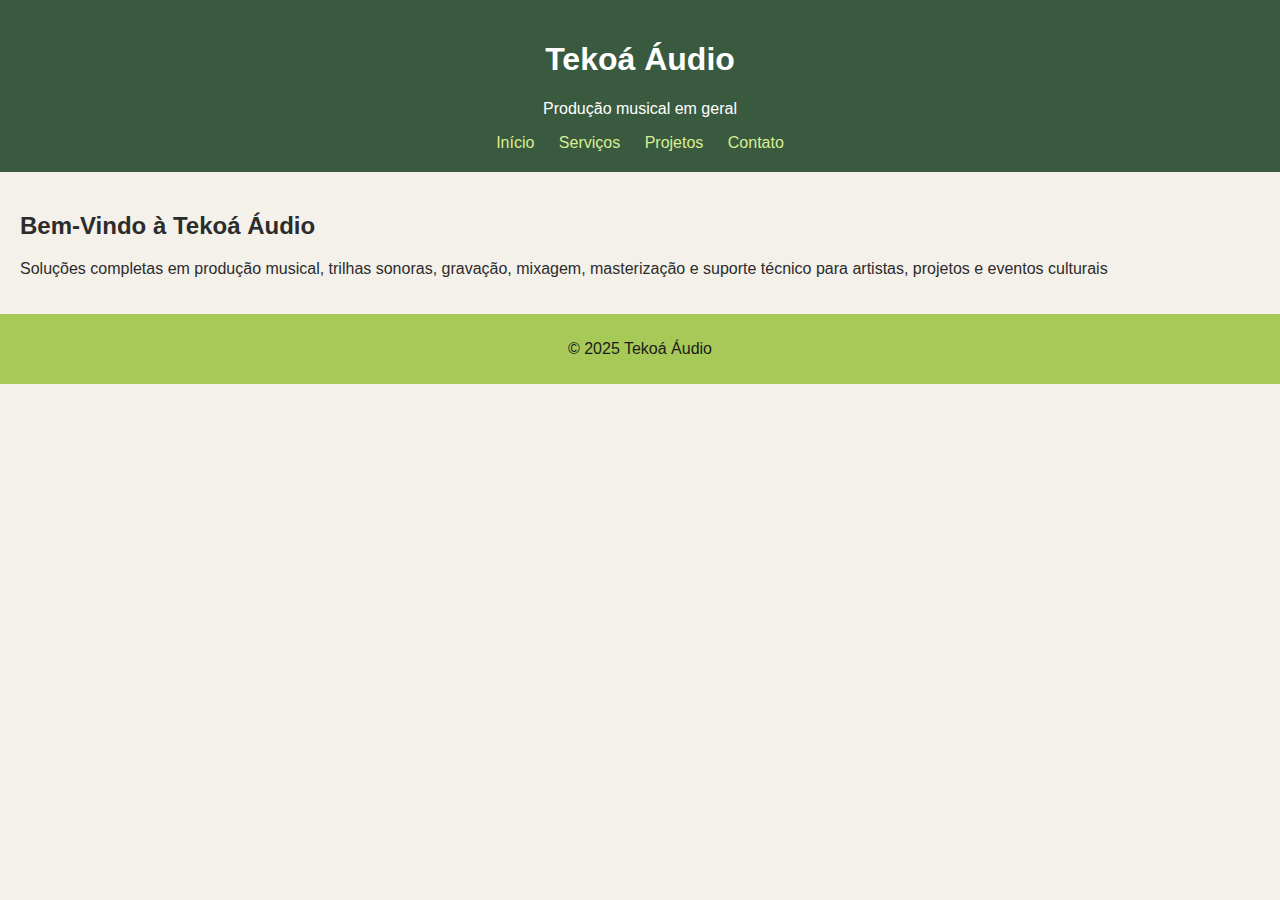
<file: index.html>
<!DOCTYPE html>
<html lang="pt-BR">
    <head>
        <meta charset="utf-8">
        <title> Tekoá Áudio</title>
        <link rel="stylesheet" href="style.css">
    </head>
    <body>
        <header>
            <h1>Tekoá Áudio</h1>
            <p>Produção musical em geral</p>
            <nav>
                <a href="index.html">Início</a>
                <a href="servicos.html">Serviços</a>
                <a href="projetos.html">Projetos</a>
                <a href="contato.html">Contato</a>
            </nav>
        </header>
        <main>
            <section>
                <h2>Bem-Vindo à Tekoá Áudio</h2>
                <p>Soluções completas em produção musical, trilhas sonoras, gravação, mixagem, masterização e suporte técnico para artistas, projetos e eventos culturais</p>
            </section>
        </main>
        <footer>
            <p>&copy; 2025 Tekoá Áudio</p>
            <p><a href="https://lucasbrogiolo.com.br" target="_blank"></a></p>
        </footer>
    </body>
</html>
</file>
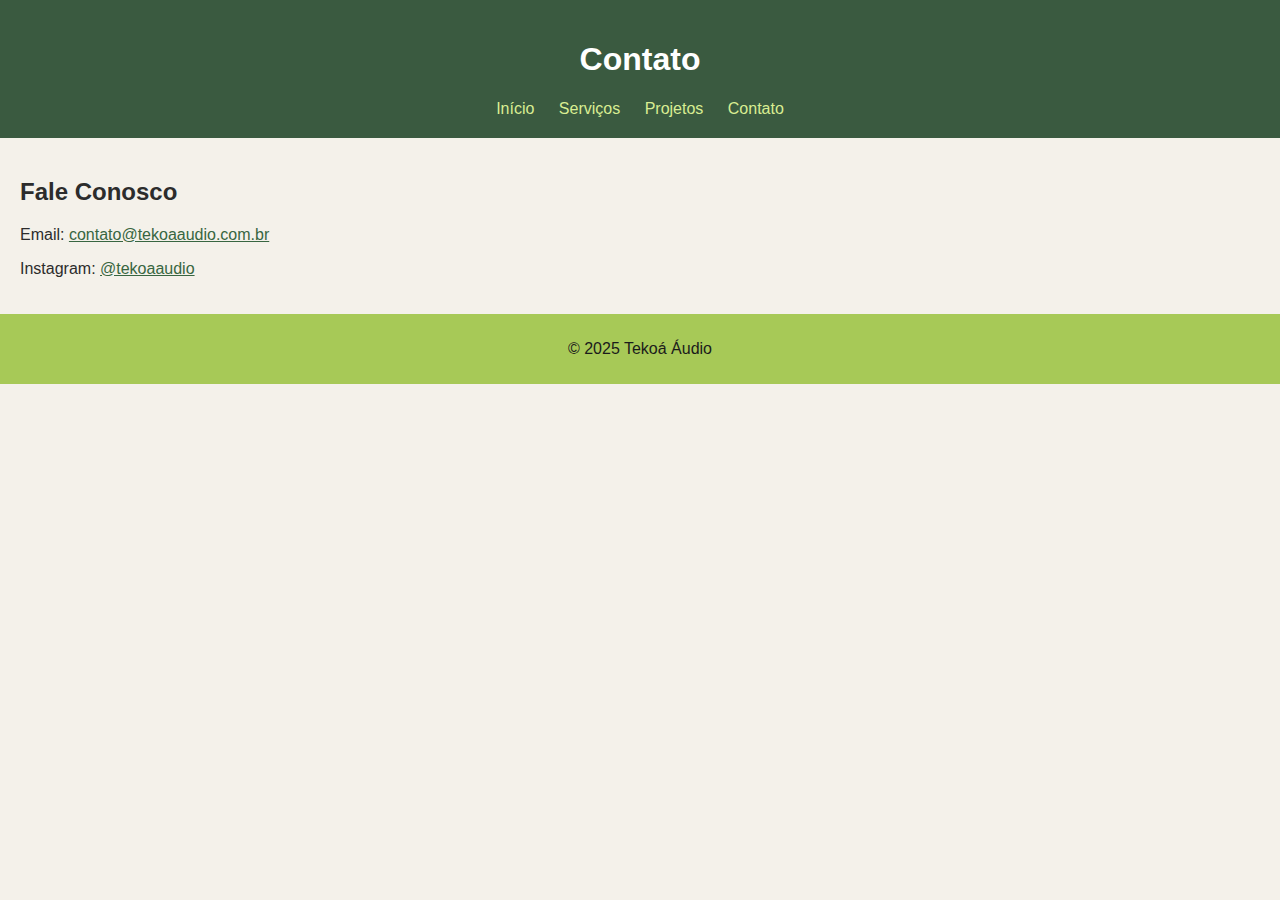
<file: contato.html>
<!DOCTYPE html>
<html lang="pt-BR">
<head>
  <meta charset="UTF-8">
  <title>Contato - Tekoá Áudio</title>
  <link rel="stylesheet" href="style.css">
</head>
<body>
  <header>
    <h1>Contato</h1>
    <nav>
      <a href="index.html">Início</a>
      <a href="servicos.html">Serviços</a>
      <a href="projetos.html">Projetos</a>
      <a href="contato.html">Contato</a>
    </nav>
  </header>
  <main>
    <section>
      <h2>Fale Conosco</h2>
      <p>Email: <a href="mailto:contato@tekoaaudio.com.br">contato@tekoaaudio.com.br</a></p>
      <p>Instagram: <a href="https://instagram.com/tekoaaudio" target="_blank">@tekoaaudio</a></p>
    </section>
  </main>
  <footer>
    <p>&copy; 2025 Tekoá Áudio</p>
  </footer>
</body>
</html>
</file>
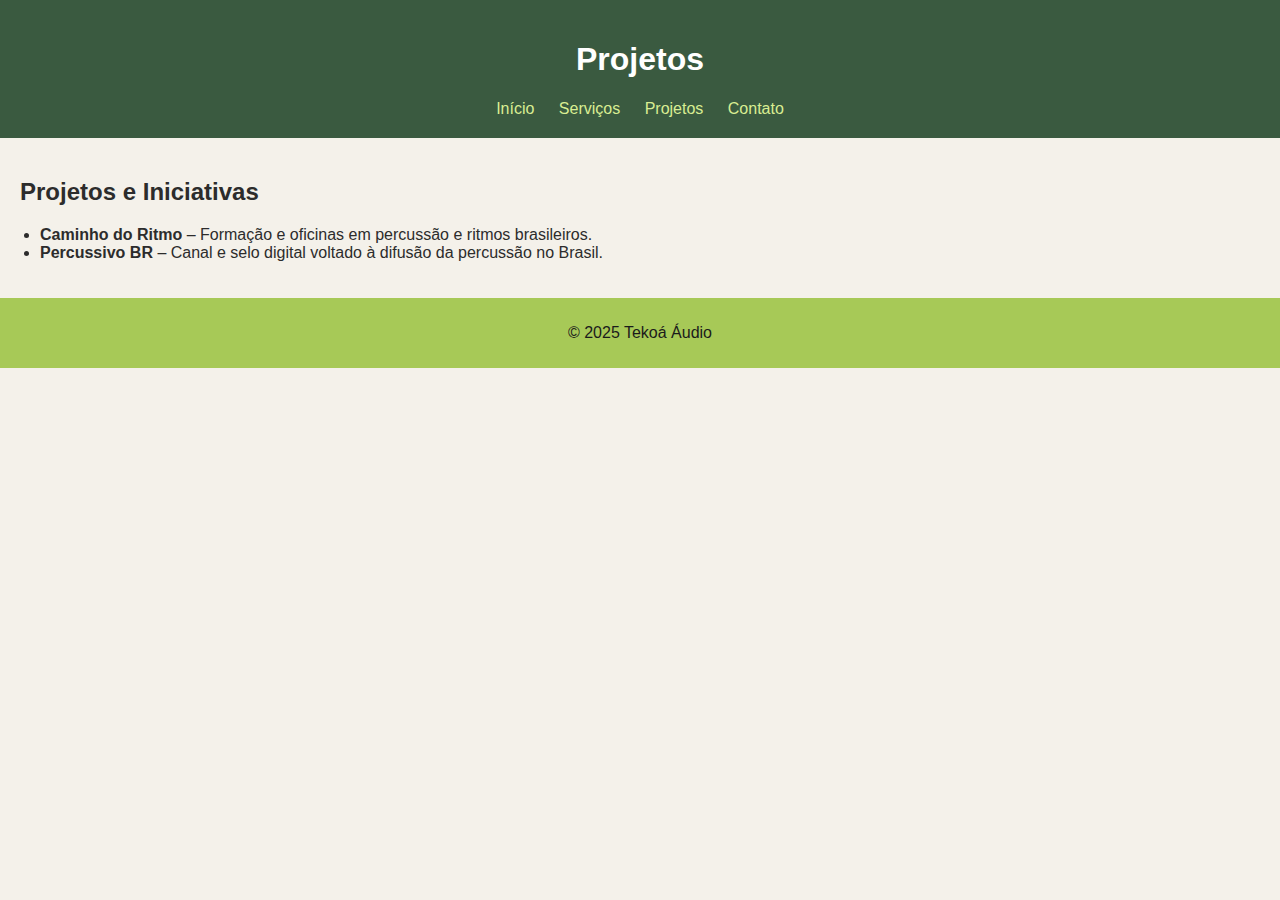
<file: projetos.html>
<!DOCTYPE html>
<html lang="pt-BR">
<head>
  <meta charset="UTF-8">
  <title>Projetos - Tekoá Áudio</title>
  <link rel="stylesheet" href="style.css">
</head>
<body>
  <header>
    <h1>Projetos</h1>
    <nav>
      <a href="index.html">Início</a>
      <a href="servicos.html">Serviços</a>
      <a href="projetos.html">Projetos</a>
      <a href="contato.html">Contato</a>
    </nav>
  </header>
  <main>
    <section>
      <h2>Projetos e Iniciativas</h2>
      <ul>
        <li><strong>Caminho do Ritmo</strong> – Formação e oficinas em percussão e ritmos brasileiros.</li>
        <li><strong>Percussivo BR</strong> – Canal e selo digital voltado à difusão da percussão no Brasil.</li>
      </ul>
    </section>
  </main>
  <footer>
    <p>&copy; 2025 Tekoá Áudio</p>
  </footer>
</body>
</html>
</file>
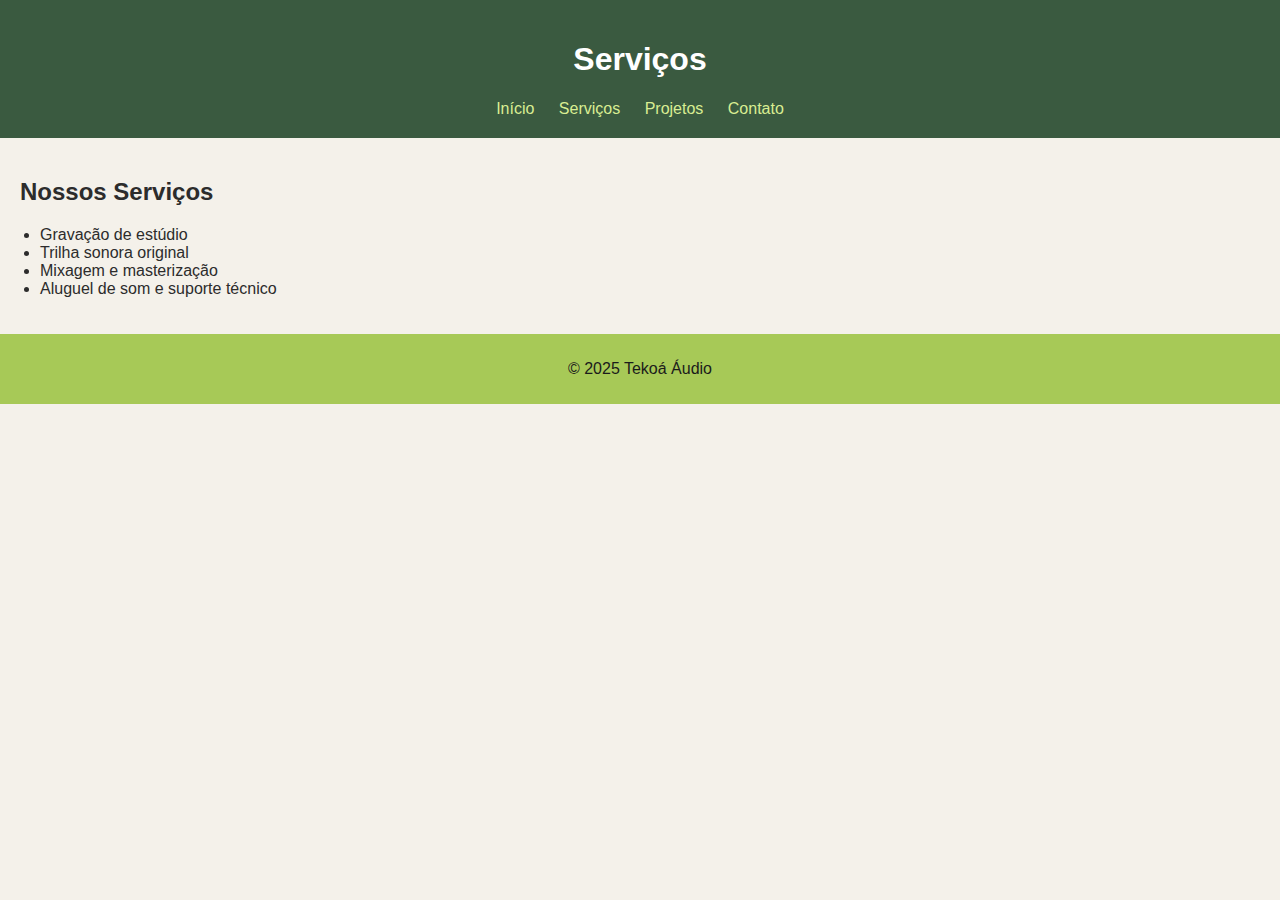
<file: servicos.html>
<!DOCTYPE html>
<html lang="pt-BR">
<head>
  <meta charset="UTF-8">
  <title>Serviços - Tekoá Áudio</title>
  <link rel="stylesheet" href="style.css">
</head>
<body>
  <header>
    <h1>Serviços</h1>
    <nav>
      <a href="index.html">Início</a>
      <a href="servicos.html">Serviços</a>
      <a href="projetos.html">Projetos</a>
      <a href="contato.html">Contato</a>
    </nav>
  </header>
  <main>
    <section>
      <h2>Nossos Serviços</h2>
      <ul>
        <li>Gravação de estúdio</li>
        <li>Trilha sonora original</li>
        <li>Mixagem e masterização</li>
        <li>Aluguel de som e suporte técnico</li>
      </ul>
    </section>
  </main>
  <footer>
    <p>&copy; 2025 Tekoá Áudio</p>
  </footer>
</body>
</html>
</file>
<file: style.css>
body {
    font-family: 'Segoe UI', sans-serif;
    background-color: #f4f1ea;
    color: #2c2c2c;
    margin: 0;
    padding: 0;
  }
  header {
    background-color: #3a5a40;
    color: white;
    padding: 20px;
    text-align: center;
  }
  nav a {
    color: #d9ed92;
    margin: 0 10px;
    text-decoration: none;
  }
  main {
    padding: 20px;
  }
  footer {
    background-color: #a7c957;
    color: #1b1b1b;
    text-align: center;
    padding: 10px;
  }
  a {
    color: #386641;
  }
  ul {
    list-style-type: disc;
    padding-left: 20px;
  }
</file>
